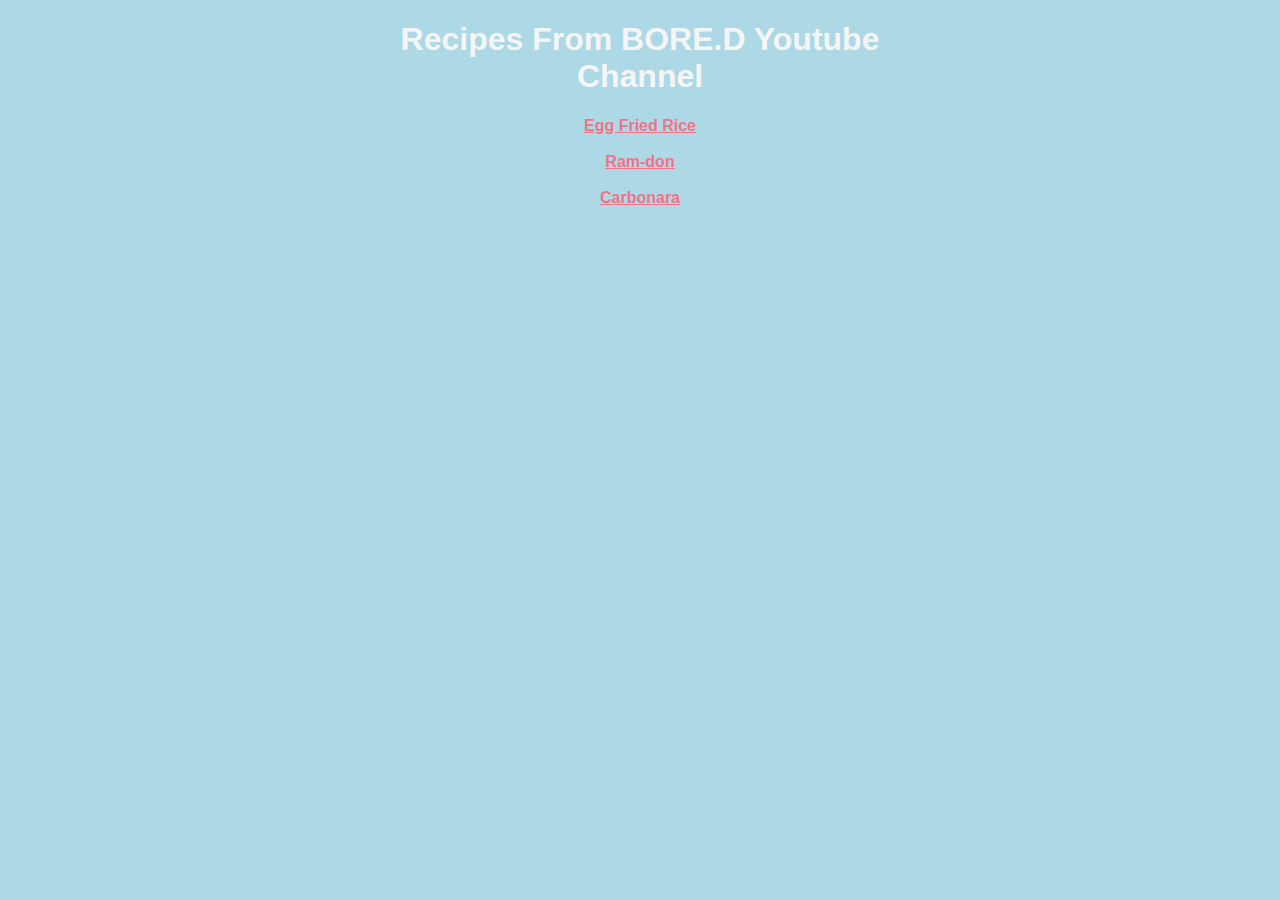
<file: index.html>
<!DOCTYPE html>
<html lang="en">
<head>
    <meta charset="UTF-8">
    <meta name="viewport" content="width=device-width, initial-scale=1.0">
    <link rel="stylesheet" href="./style.css">
    <title>Odin Recipes Project</title>
</head>
<body>
    
    <h1 class="heading">Recipes From BORE.D Youtube Channel</h1>

    <div class="index-links">
        <a href="./Recipe1.html">Egg Fried Rice</a><br>
        <a href="./Recipe2.html">Ram-don</a><br>
        <a href="./Recipe3.html">Carbonara</a><br>
    </div>
    

</body>
</html>
</file>
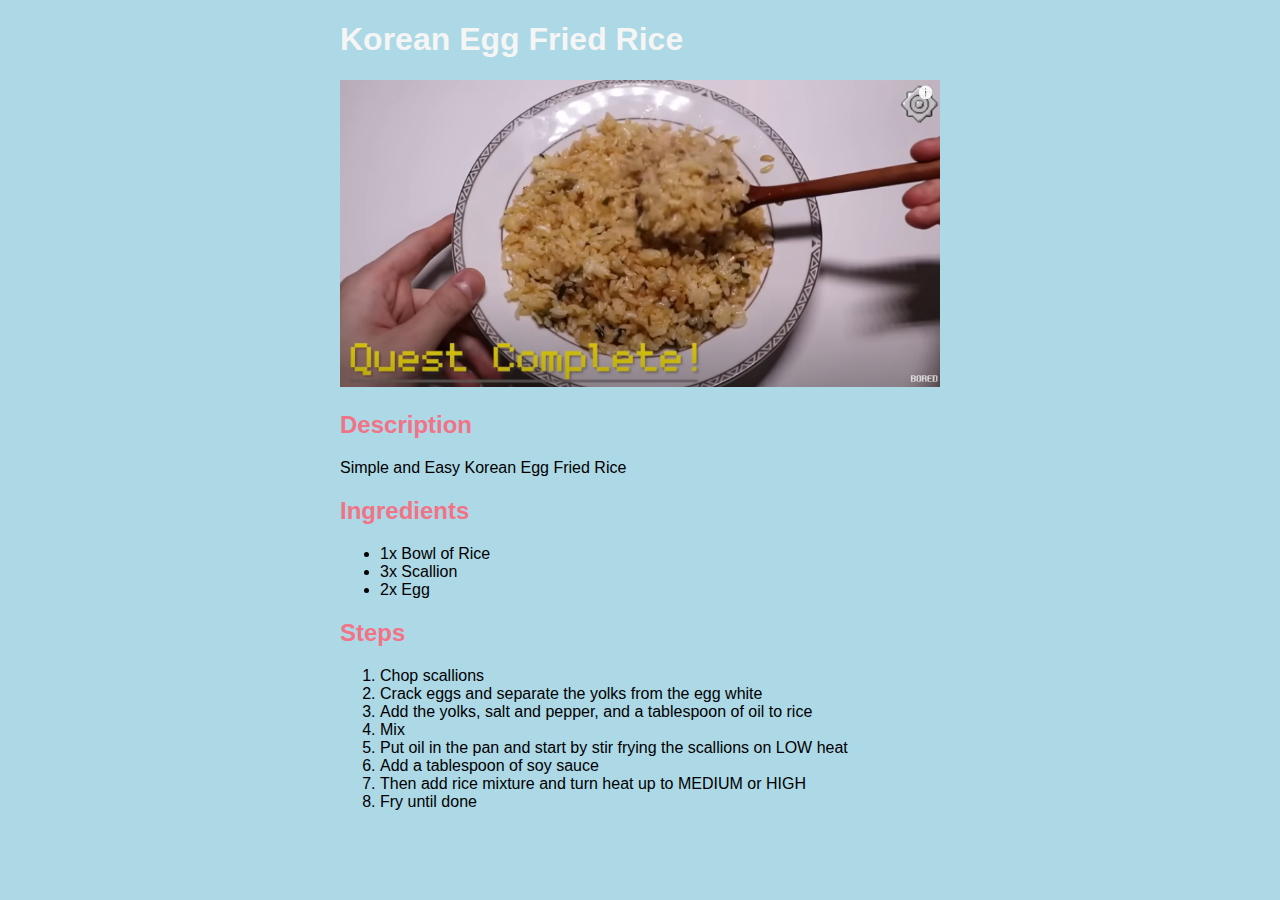
<file: Recipe1.html>
<!DOCTYPE html>
<html lang="en">
<head>
    <meta charset="UTF-8">
    <meta name="viewport" content="width=device-width, initial-scale=1.0">
    <link rel="stylesheet" href="style.css">
    <title>Korean Egg Fried Rice</title>

</head>
<body>

<div class="wrapper">
    <h1>Korean Egg Fried Rice</h1>
    <img src="./Images/EggFriedRice.png">
    <h2>Description</h2>
    <p>Simple and Easy Korean Egg Fried Rice</p>

    <h2>Ingredients</h2>
    <ul>
        <li>1x Bowl of Rice</li>
        <li>3x Scallion</li>
        <li>2x Egg</li>
    </ul>

    <h2>Steps</h2>
    <ol>
        <li>Chop scallions</li>
        <li>Crack eggs and separate the yolks from the egg white</li>
        <li>Add the yolks, salt and pepper, and a tablespoon of oil to rice</li>
        <li>Mix</li>
        <li>Put oil in the pan and start by stir frying the scallions on LOW heat</li>
        <li>Add a tablespoon of soy sauce</li>
        <li>Then add rice mixture and turn heat up to MEDIUM or HIGH</li>
        <li>Fry until done</li>
    </ol>

</div>



</body>
</html>
</file>
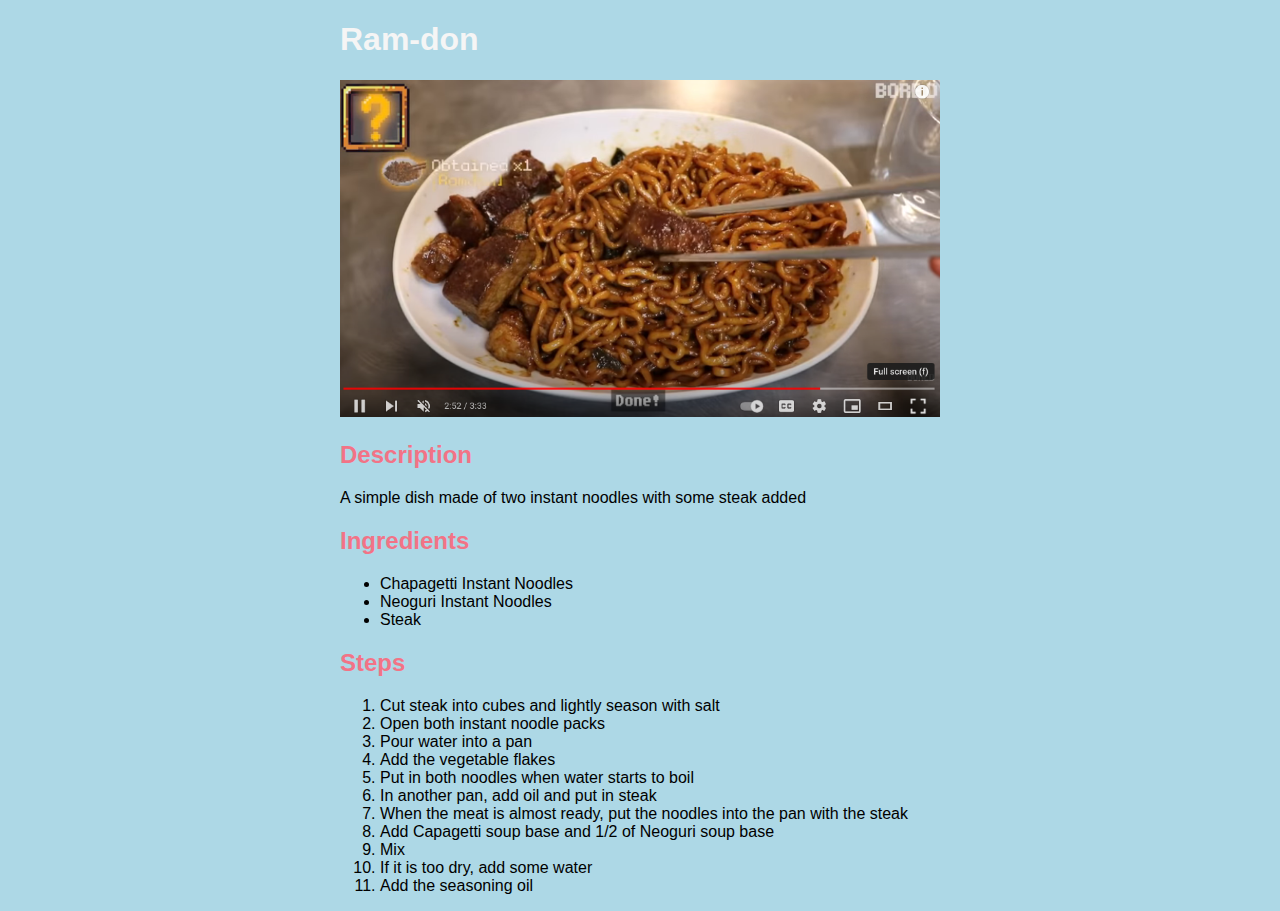
<file: Recipe2.html>
<!DOCTYPE html>
<html lang="en">
<head>
    <meta charset="UTF-8">
    <meta name="viewport" content="width=device-width, initial-scale=1.0">
    <link rel="stylesheet" href="style.css">
    <title>Ram-don</title>
</head>
<body>
    
<div class="wrapper">    
    <h1>Ram-don</h1>
    <img src="./Images/Ramdon.png">
    <h2>Description</h2>
    <p>A simple dish made of two instant noodles with some steak added </p>

    <h2>Ingredients</h2>
    <ul>
        <li>Chapagetti Instant Noodles</li>
        <li>Neoguri Instant Noodles </li>
        <li>Steak</li>
    </ul>

    <h2>Steps</h2>
    <ol>
        <li>Cut steak into cubes and lightly season with salt</li>
        <li>Open both instant noodle packs</li>
        <li>Pour water into a pan</li>
        <li>Add the vegetable flakes</li>
        <li>Put in both noodles when water starts to boil</li>
        <li>In another pan, add oil and put in steak</li>
        <li>When the meat is almost ready, put the noodles into the pan with the steak</li>
        <li>Add Capagetti soup base and 1/2 of Neoguri soup base</li>
        <li>Mix</li>
        <li>If it is too dry, add some water</li>
        <li>Add the seasoning oil</li>

    </ol>

</div>



</body>
</html>
</file>
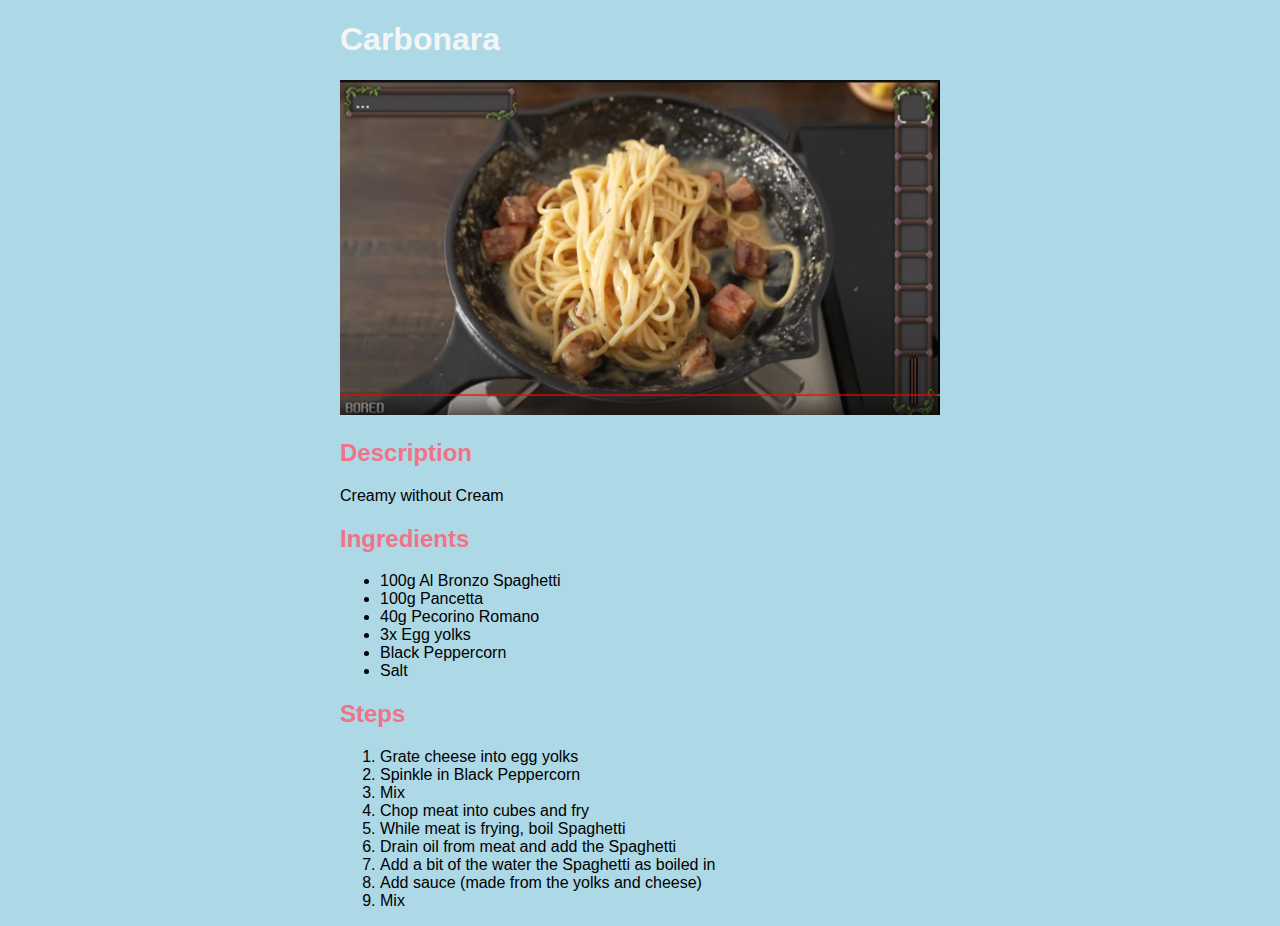
<file: Recipe3.html>
<!DOCTYPE html>
<html lang="en">
<head>
    <meta charset="UTF-8">
    <meta name="viewport" content="width=device-width, initial-scale=1.0">
    <link rel="stylesheet" href="style.css">
    <title>Carbonara</title>
</head>
<body>
    
<div class="wrapper">  
    <h1>Carbonara</h1>
    <img src="./Images/Carbonara.png">
    <h2>Description</h2>
    <p>Creamy without Cream</p>
    <h2>Ingredients</h2>
    <ul>
        <li>100g Al Bronzo Spaghetti</li>
        <li>100g Pancetta</li>
        <li>40g Pecorino Romano</li>
        <li>3x Egg yolks</li>
        <li>Black Peppercorn</li>
        <li>Salt</li>
    </ul>

    <h2>Steps</h2>
    <ol>
        <li>Grate cheese into egg yolks</li>
        <li>Spinkle in Black Peppercorn</li>
        <li>Mix</li>
        <li>Chop meat into cubes and fry</li>
        <li>While meat is frying, boil Spaghetti</li>
        <li>Drain oil from meat and add the Spaghetti</li>
        <li>Add a bit of the water the Spaghetti as boiled in</li>
        <li>Add sauce (made from the yolks and cheese)</li>
        <li>Mix</li>

    </ol>

</div> 



</body>
</html>
</file>
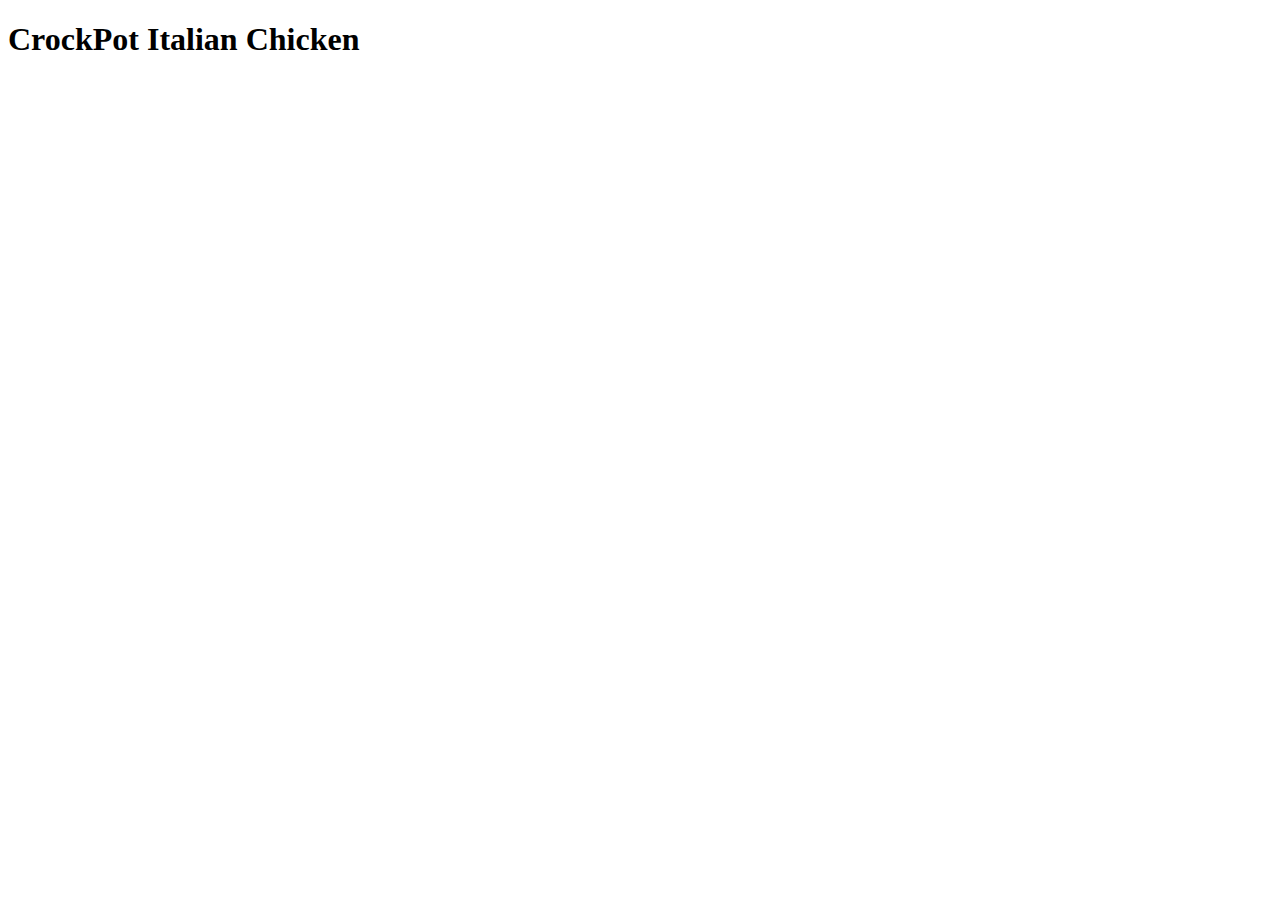
<file: recipes/crockpot-italian-chicken.html>
<!DOCTYPE html>
<html lang="en">
<head>
    <meta charset="UTF-8">
    <meta name="viewport" content="width=device-width, initial-scale=1.0">
    <title>Odin-Recipe</title>
</head>
<body>
    
    <h1>CrockPot Italian Chicken</h1>

</body>
</html>
</file>
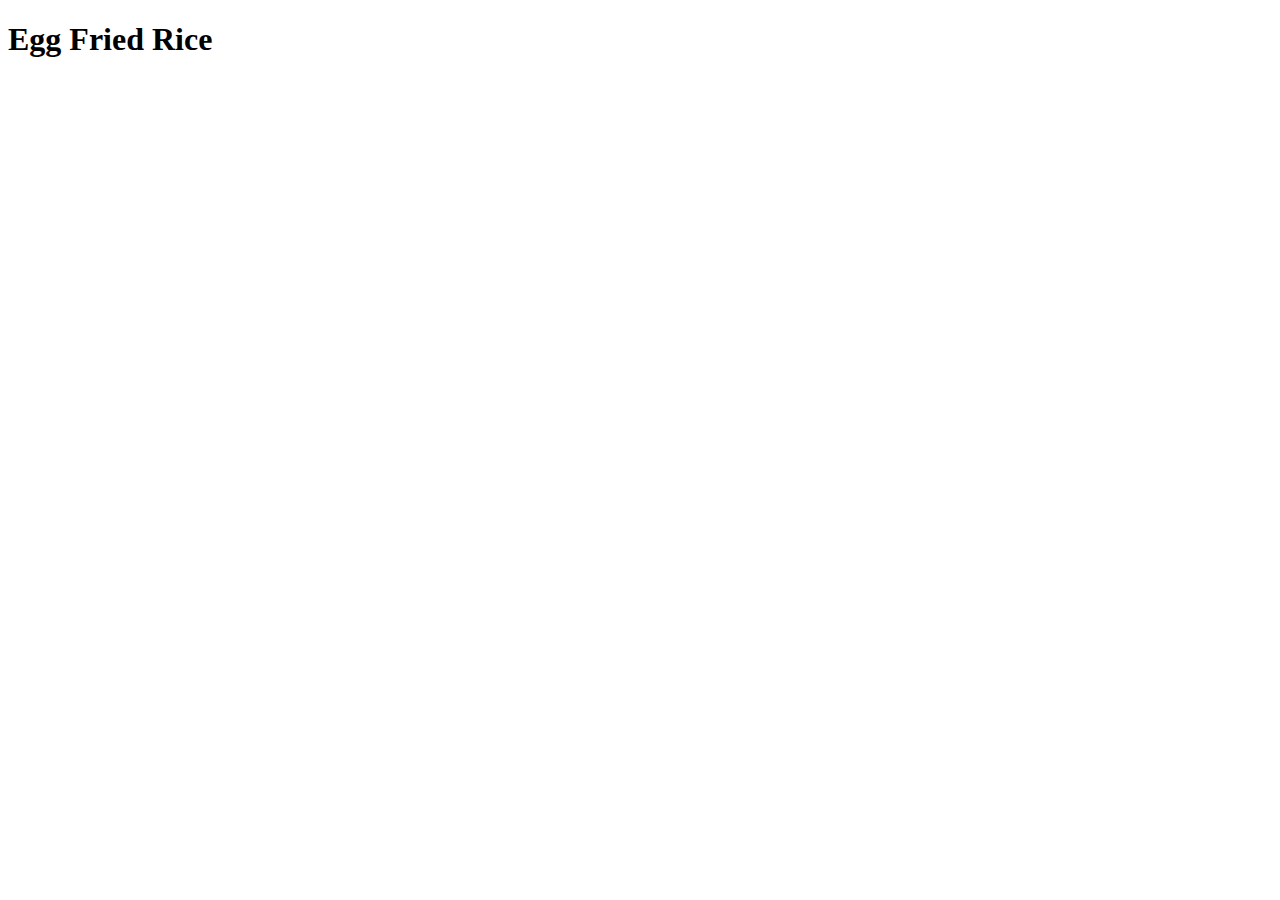
<file: recipes/EggFriedRice.html>
<!DOCTYPE html>
<html lang="en">
<head>
    <meta charset="UTF-8">
    <meta name="viewport" content="width=device-width, initial-scale=1.0">
    <title>Egg Fried Rice</title>
</head>
<body>
    
    <h1>Egg Fried Rice</h1>


</body>
</html>
</file>
<file: style.css>
.index-links
{
    text-align: center;
}
h1
{
    color:whitesmoke;
    font-weight: bold;
    font-family: Arial, Helvetica, sans-serif;
}
.heading
{
    text-align: center;
}
h2{
    color:rgb(242, 115, 134);
}
body
{
    background-color:lightblue;
    display:block;
    font-family: Impact, 'Arial Narrow Bold', sans-serif;
    width:600px;
    margin:0 auto;
}
img
{
    height:auto;
    width:600px;
}
a
{
    display:block;
    color:rgb(242, 115, 134);
    font-weight: bold;
}
</file>
